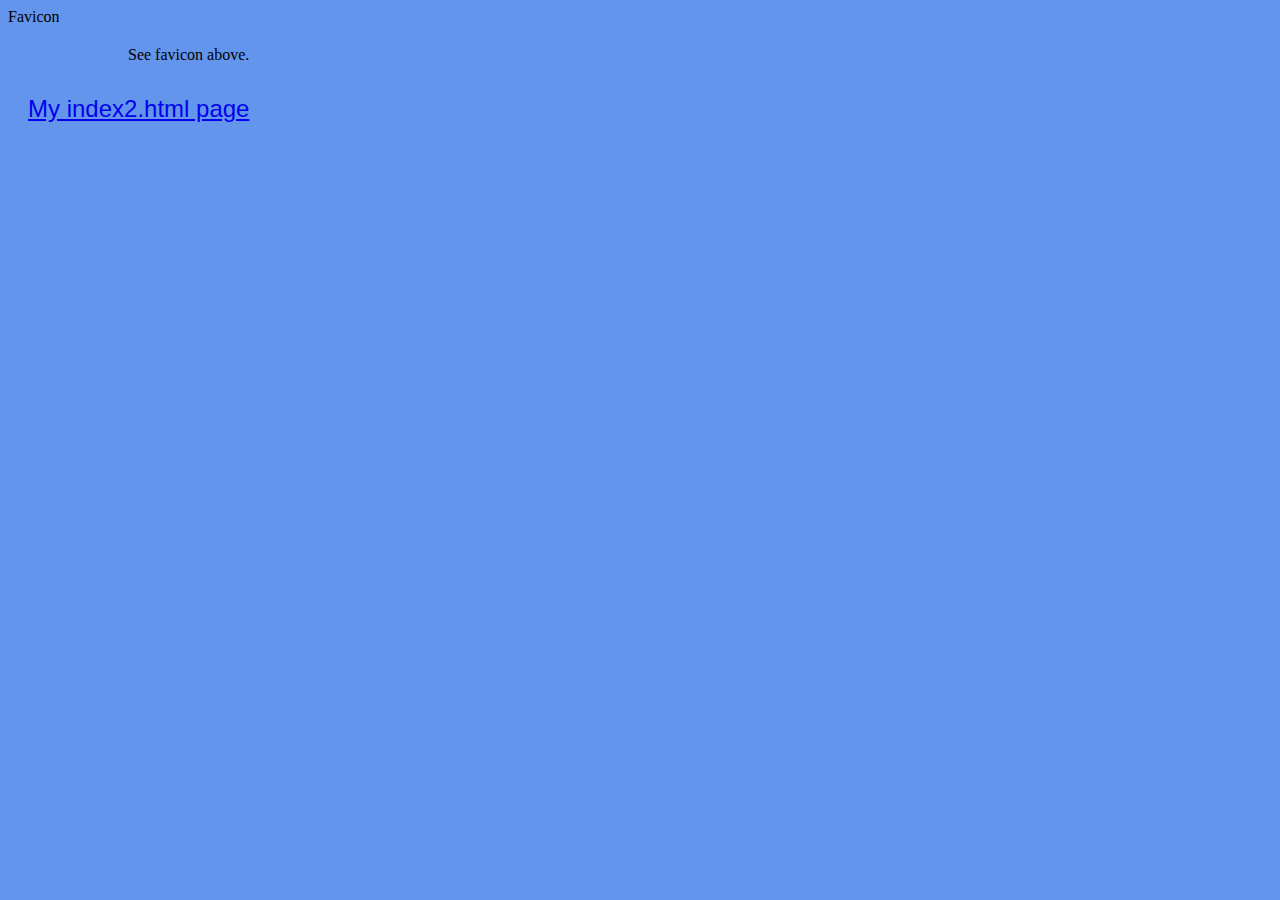
<file: index.html>
<!DOCTYPE html>
<!-- ICS2O-Unit1-06-HTML-Favicon -->
<html lang="en-ca">
<head>
  <meta charset="utf-8" />
  <meta name="description" content="My first webpage, with a favicon" />
  <meta name="keywords" content="mths, ics2o" />
  <meta name="author" content="Kenneth" />
  <meta name="viewport" content="width=device-width, initial-scale=1.0" />
  <link rel="stylesheet" href="./css/style.css" />
  <link
    rel="stylesheet"
    href="https://fonts.googleapis.com/icon?family=Material+Icons" 
  />
  <link
    rel="stylesheet"
    href="https://code.getmdl.io/1.3.0/material.indigo-pink.min.css" />
  <link
    rel="apple-touch-icon" sizes="180x180" href="apple-touch-icon (1).png" />
  <link rel="icon" type="image/png" sizes="32x32" href="favicon-32x32 (1).png" />
  <link rel="icon" type="image/png" sizes="16x16" href="favicon-16x16 (1).png" />
  <link rel="manifest" href="site.webmanifest" />
  <title>My first webpage, with a favicon</title>
</head>
<body>
  <div class="mdl-layout mdl-js-layout mdl-layout--fixed-header">
    <header class="mdl-layout__header">
      <div class="mdl-layout__header-row">
        <span class="mdl-layout-title">Favicon</span>
      </div>
    </header>
    <main class="mdl-layout__content">
      <div class="page-content" style="padding-left: 100px">
        See favicon above.
      </div>
      <p>
        <a href="./index2.html">My index2.html page</a>
      </p>
    </main>
  </div>
</body>
</html>
</file>
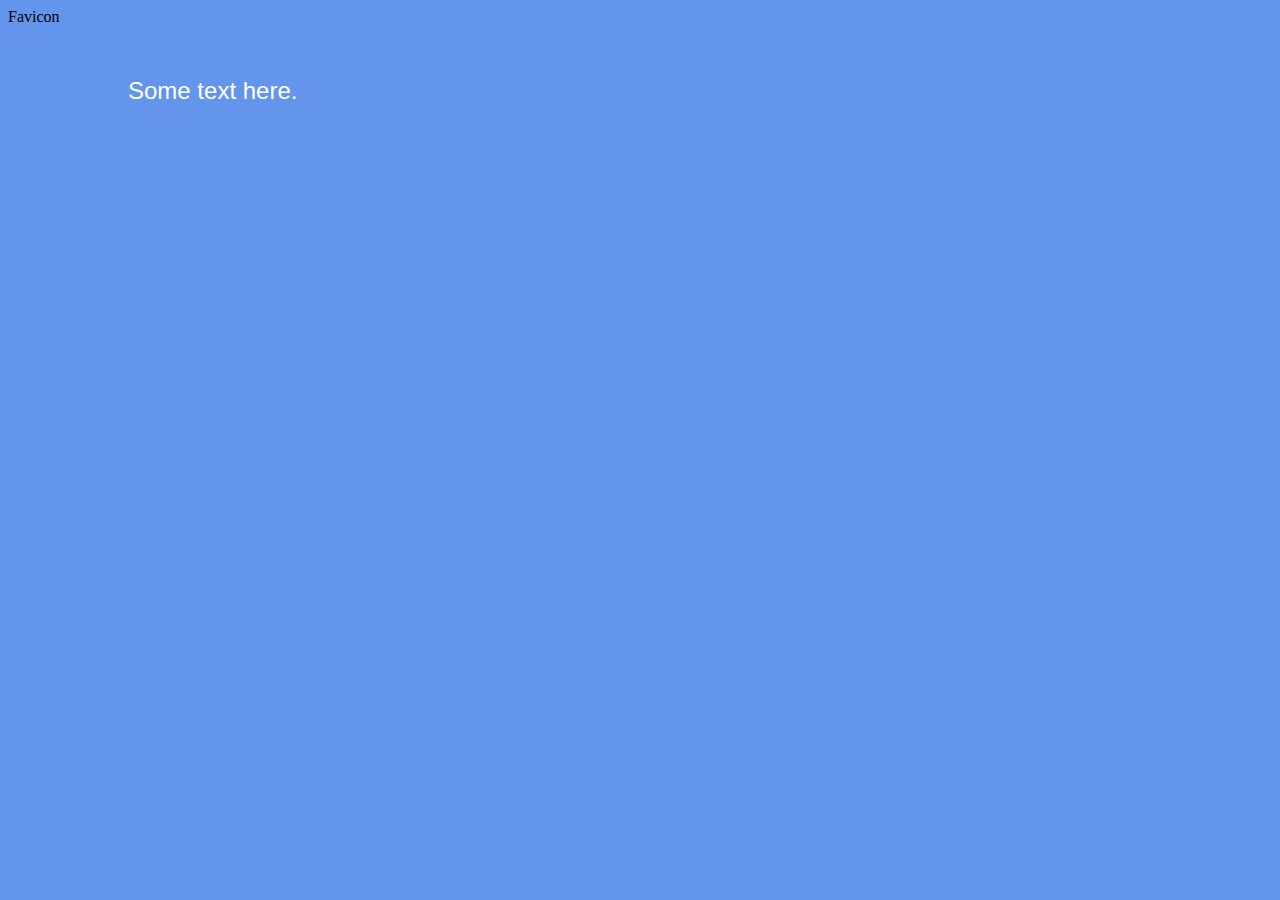
<file: index2.html>
<!DOCTYPE html>
<!-- ICS2O-Unit1-06-HTML-Favicon -->
<html lang="en-ca">
<head>
  <meta charset="utf-8" />
  <meta name="description" content="My second webpage, with a favicon" />
  <meta name="keywords" content="mths, ics2o" />
  <meta name="author" content="Kenneth" />
  <meta name="viewport" content="width=device-width, initial-scale=1.0" />
  <link rel="stylesheet" href="./css/style.css" />
  <link rel="stylesheet" href="https://fonts.googleapis.com/icon?family=Material+Icons" />
  <link rel="stylesheet" href="https://code.getmdl.io/1.3.0/material.indigo-pink.min.css" />
  <link rel="apple-touch-icon" sizes="180x180" href="./apple-touch-icon.png" />
  <link rel="icon" type="image/png"
sizes="32x32"
href="./favicon-32x32 (1).png"
/>
<link
rel="icon"
type="image/png"
sizes="16x16"
href="./favicon-16x16 (1).png"
/>
<link rel="manifest" href="./site.webmanifest" />
<title>My second webpage, with a favicon</title>
</head>
<body>
<div class="mdl-layout mdl-js-layout mdl-layout--fixed-header">
<header class="mdl-layout__header">
<div class="mdl-layout__header-row">
<span class="mdl-layout-title">Favicon</span>
</div>
</header>
<main class="mdl-layout__content">
<div class="page-content" style="padding-left: 100px">
<div id="hello-world">
<p>Some text here.</p>
</div>
</div>
</main>
</div>
</body>
</html>
</file>
<file: css/style.css>
/* Created by: Kenneth
* Created on: Feb 2024
* This file contains the CSS for index.html
*/
.mdl-layout__content {
  padding-left: 15pt;
    padding-right: 15pt;
    padding-top: 15pt;
  }
  
  /* Due to error in MDL : https://github.com/google/material-design-lite/issues/5281
  */
  .mdl-ripple {
    background: #000;
    opacity: 0.001;
  }
  
  body {
    background-color: cornflowerblue;
  }
  
  p {
    color: white;
    font-family: Helvetica, Arial, sans-serif;
    font-size: 1.5rem;
    padding-top: 5pt;
  }
</file>
